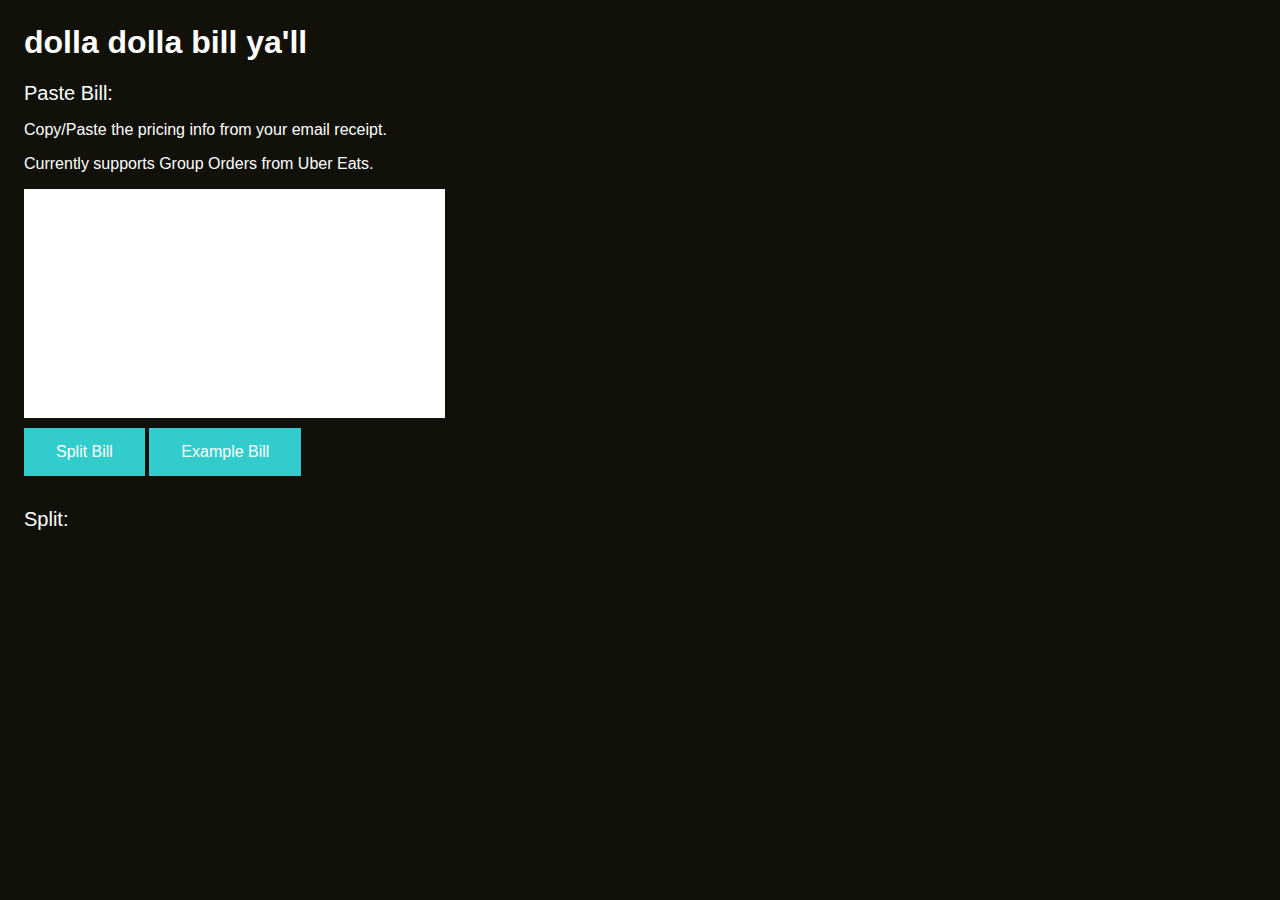
<file: BillSplit/index.html>
<html>
	<head>
		<script src="BillSplit.js"></script>
		<link rel="stylesheet" href="BillSplit.css">
	</head>
	<body>
		<h1>dolla dolla bill ya'll</h1>
		<div id="billInputContainer">
			<div id="billInputTitle">Paste Bill:</div>
			<div id="billInputDescription">
				<p>Copy/Paste the pricing info from your email receipt.</p>
				<p>Currently supports Group Orders from Uber Eats.</p>
			</div>
			<textarea id="billInput" rows="15" cols="50"></textarea>
			<br>
			<button onclick="splitBill()">Split Bill</button>
			<button onclick="loadExample()">Example Bill</button>
		</div>
		<div id="splitResultsContainer">
			<div id="splitResultsTitle">Split:</div>
			<div id="splitResults"></div>
		</div>
	</body>
</html>
</file>
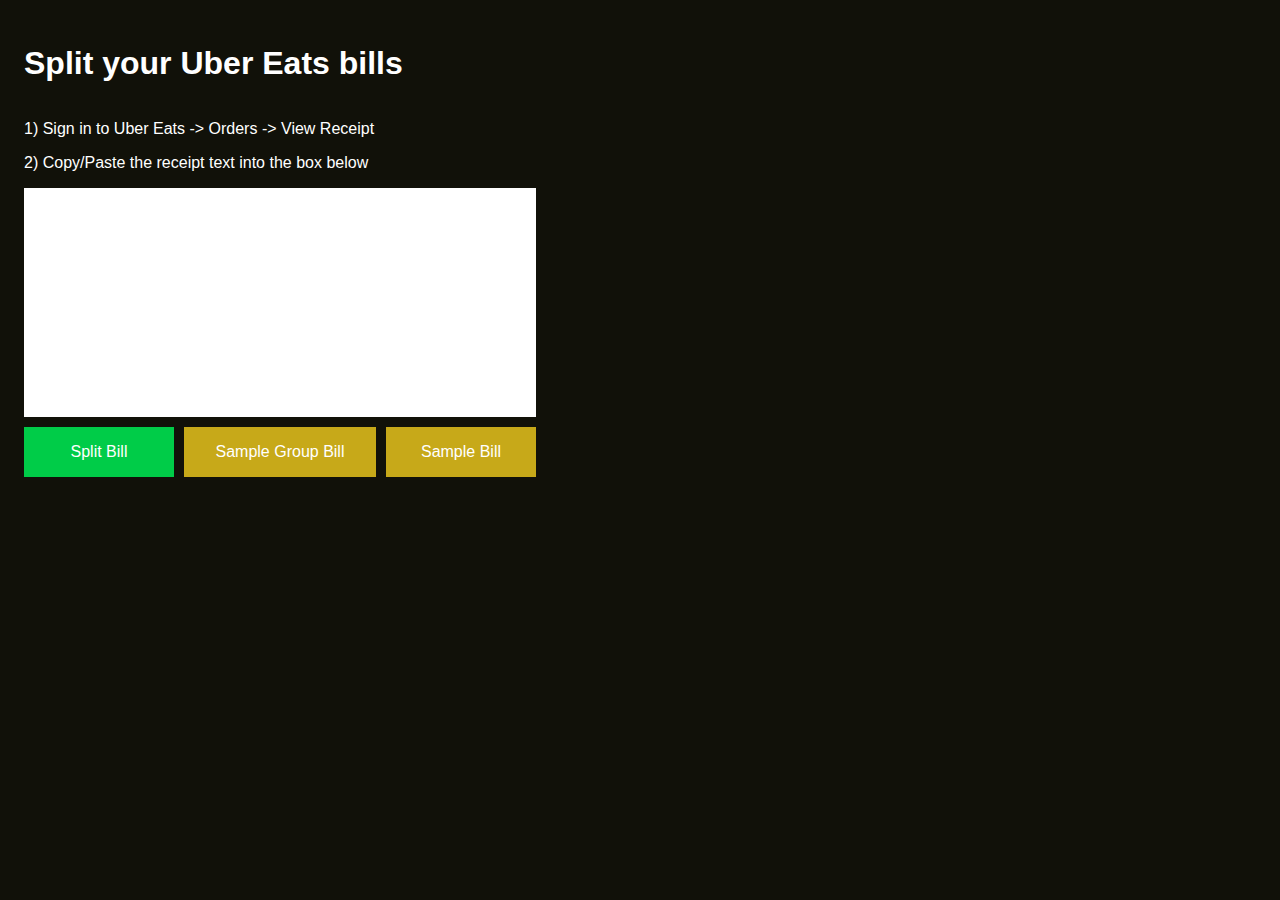
<file: billsplit/index.html>
<html>
	<head>
		<script src="BillSplit.js"></script>
		<link rel="stylesheet" href="BillSplit.css">
		<meta content="width=device-width, initial-scale=1" name="viewport" />
	</head>
	<body>
		<div id=bodyContainer>
			<h1>Split your Uber Eats bills</h1>
			<div id="billInputContainer">
				<div id="billInputDescription">
					<p>1) Sign in to Uber Eats -> Orders -> View Receipt
					<p>2) Copy/Paste the receipt text into the box below</p>
					<!-- <p>Currently supports: Uber Eats</p> -->
				</div>
				<textarea id="billInput" rows="15" cols="50"></textarea>
				<div id=buttonContainer>
					<button class="primary" id="splitButton" onclick="splitBill()">Split Bill</button>
					<button class="secondary" onclick="loadGroupSample()">Sample Group Bill</button>
					<button class="secondary" onclick="loadRegularSample()">Sample Bill</button>
				</div>
			</div>
			<div id="splitResultsContainer">
				<div id="splitResultsTitle">Split:</div>
				<div id="splitResults"></div>
			</div>
		</div>
	</body>
</html>
</file>
<file: BillSplit/BillSplit.css>
body {
	background-color: #111109;
	color: #FFF;
	font-family: Arial, Helvetica, sans-serif;
	padding: 16px;
}

textarea {
	margin-bottom: 10px;
  resize: none;
  border: none;
  overflow: auto;
  outline: none;
}

button {
  background-color: #33cccc;
  border: none;
  color: #FFF;
  padding: 15px 32px;
  text-align: center;
  text-decoration: none;
  display: inline-block;
  font-size: 16px;
  outline: none;
}

#billInputContainer {
	margin-bottom: 32px;
}

#billInputTitle, #splitResultsTitle, #billInputDescription {
	margin-bottom: 10px;
}

#billInputTitle, #splitResultsTitle {
	font-size: 20px;
}

#allUserResultsContainer {
	padding-top: 10px;
}

.userResultContainer {
	padding-left: 10px;
	margin-bottom: 32px;
}

.userItemsContainer, .userTotalContainer {
	padding-left: 15px;
}

.userTotalContainer {
	color: #33cccc;
}
</file>
<file: billsplit/BillSplit.css>
body {
	background-color: #111109;
	color: #FFF;
	font-family: Arial, Helvetica, sans-serif;
	padding: 1em;
	font-size: 16px;
}

textarea {
	margin-bottom: 10px;
	margin-right: 10px;
  resize: none;
  border: none;
  overflow: auto;
  outline: none;
  min-width: 512px;
}

button {
  border: none;
  color: #FFF;
  padding: 1em 2em;
  text-align: center;
  text-decoration: none;
  display: inline-block;
  font-size: 1em;
  min-width: 150px;
  outline: none;
}

.primary {
	background-color: #00cc48;
}

.secondary {
	background-color: #c7a919;
}

@media only screen and (max-width:768px) {
  body {
  	font-size: 1.2em;
  }

  #bodyContainer {
  	width: 100%;
  }
  
  textarea {
  	min-width: 100%;
  	width: 100%;
  }

  button {
  	min-width: 100px;
  	padding: 0.8em 1.2em;
  	font-size: 0.8em;
  }

  #buttonContainer {
  	width: 100%;
  }
}

#bodyContainer {
	display: flex;
	flex-direction: column;
}

#billInputContainer {
	margin-bottom: 32px;
}

#splitResultsContainer {
	visibility: hidden;
}

#billInputTitle, #splitResultsTitle, #billInputDescription {
	margin-bottom: 10px;
}

#billInputTitle, #splitResultsTitle {
	font-size: 1.2em;
}

#buttonContainer {
	display: flex;
	flex-flow: row;
	justify-content: space-between;
	max-width: 32em;
	margin-right: 10px;
}

#allUserResultsContainer {
	padding-top: 10px;
}

.userResultContainer {
	padding-left: 10px;
	margin-bottom: 24px;
}

.userItemsContainer, .userTotalContainer {
	padding-left: 15px;
}

.userTotalContainer {
	color: #00cc48;
}

.usernameContainer {
	padding: 8px;
	background-color: #01481a;
	vertical-align: middle;
}

.itemContainer, .userTotalContainer {
	padding-top: 8px;
	padding-bottom: 8px;
}

.itemContainer {
	display: flex;
	flex-flow: row;
	justify-content: space-between;
	max-width: 480px;
}

.nameInput {
	margin-left: 4px;
	border: none;
	outline: none;
	height: 1.75em;
}

.assignmentMode {
	border-bottom: 1px solid #f0f0f5;
}

#doneButtonContainer {
	display: flex;
	flex-flow: row;
	justify-content: flex-end;
	max-width: 495px;
}

#doneButton {
	margin-top: 10px;
	min-width: 25px;
	padding: 10px 24px;
	background-color: #00cc48;
}

#assignTextContainer {
	margin-bottom: 1em;
}
</file>
